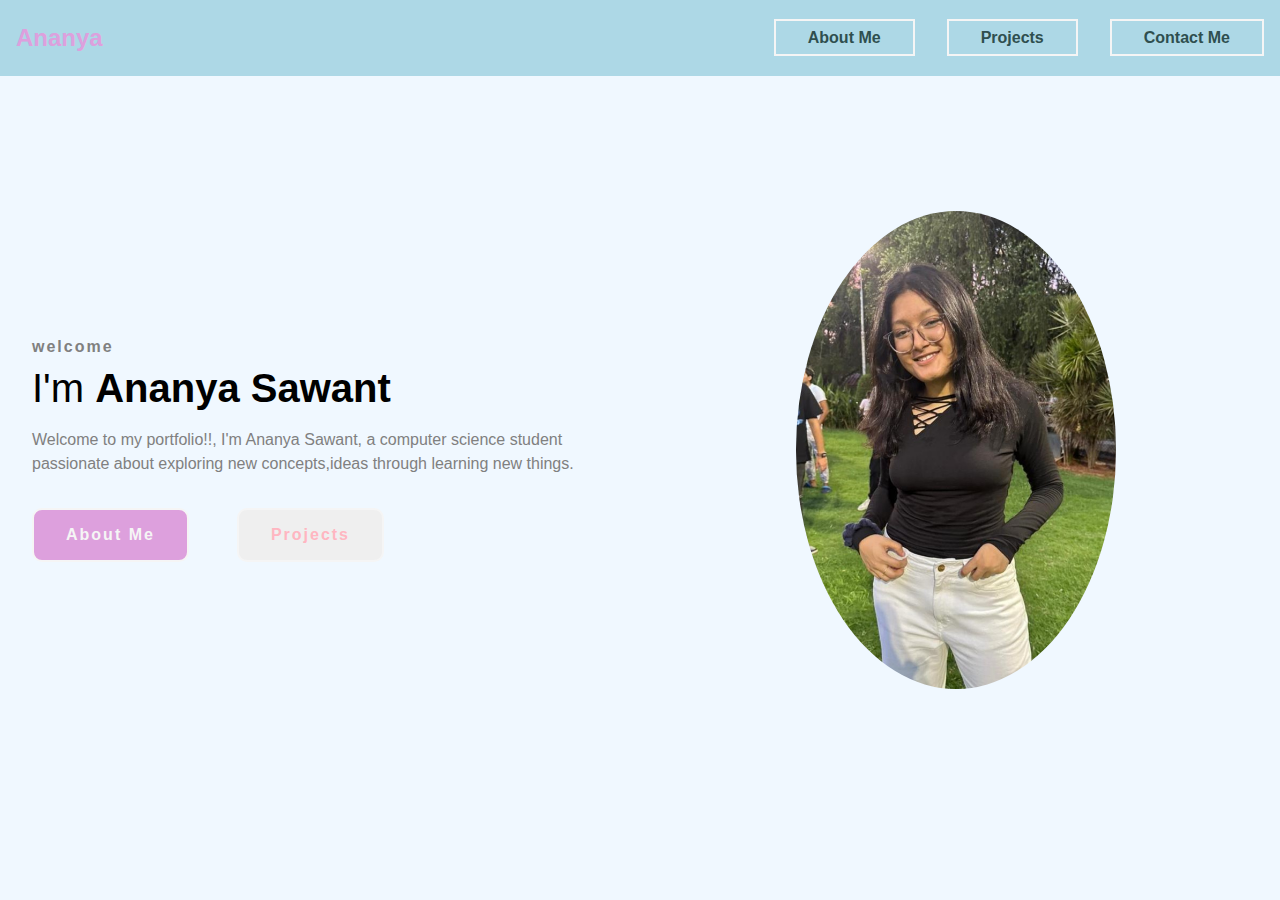
<file: index.html>
<!DOCTYPE html>
<html lang="en">
  <head>
    <meta charset="UTF-8" />
    <link rel="stylesheet" href="styles.css" />
    <title>personal portfolio</title>
  </head>

  <body>
    <nav>
      <div class="nav_content">
        <div class="logo"><a href="#">Ananya</a></div>

        <ul>
          <li><a href="./about.html">About Me</a></li>
          <li><a href="./projects.html">Projects</a></li>
          <li><a href="./contact.html">Contact Me</a></li>
        </ul>
      </div>
    </nav>
    <section class="section">
      <div class="section__container">
        <div class="content">
          <p class="subtitle">welcome</p>
          <h1 class="title">
             I'm <span>Ananya Sawant</span>
          </h1>
          <p class="description">
            Welcome to my portfolio!!, I'm Ananya Sawant, a computer science student passionate about exploring new concepts,ideas through learning new things.
          </p>
          <div class="action__btns">
            <button class="me"><a href="./about.html">About Me</a></button>
            <button class="por"><a href="./projects.html">Projects</a></button>
          </div>
        </div>
        <div class="image">
          <img src="./me.jpeg" alt="profile" />
        </div>
      </div>
    </section>
  </body>
</html>
</file>
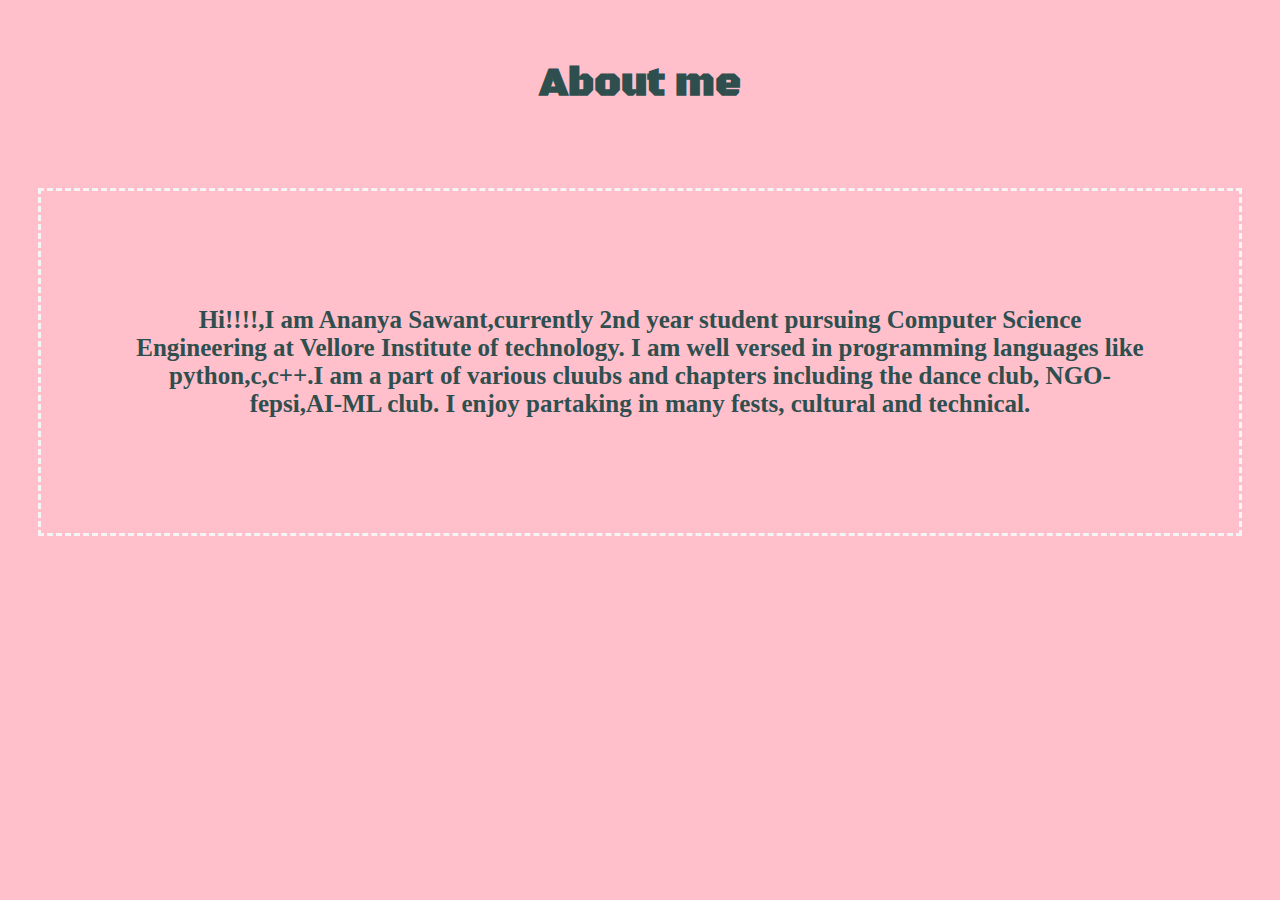
<file: about.html>
<html>
    <head>
        <link rel="preconnect" href="https://fonts.googleapis.com">
        <link rel="preconnect" href="https://fonts.gstatic.com" crossorigin>
        <link href="https://fonts.googleapis.com/css2?family=Black+Ops+One&display=swap" rel="stylesheet">
        <style>
            body{
                background-color:pink;
                color:darkslategrey;
                font-size:20;
            }
            #about{
                font-family:Black ops one;
                text-align:center;
                padding:50;
            }
            .pp{
                font-family:Cambria, Cochin, Georgia, Times, 'Times New Roman', serif;
                font-weight:bold;
                font-size:25;
                color:darkslategrey;
                padding:90;
                text-align:center;
            }
            .sec{
                border:3px dashed whitesmoke;
                margin:30;
            }

        </style>
    </head>
    <body>
<h1 id="about">About me</h1>
<section class="sec">
<p class="pp">Hi!!!!,I am Ananya Sawant,currently 2nd year student pursuing Computer Science Engineering at Vellore Institute of technology.
I am well versed in programming languages like python,c,c++.I am a part of various cluubs and chapters including the dance club, NGO-fepsi,AI-ML club.
I enjoy partaking in many fests, cultural and technical.
</p>
</section>
</body>
</html>
</file>
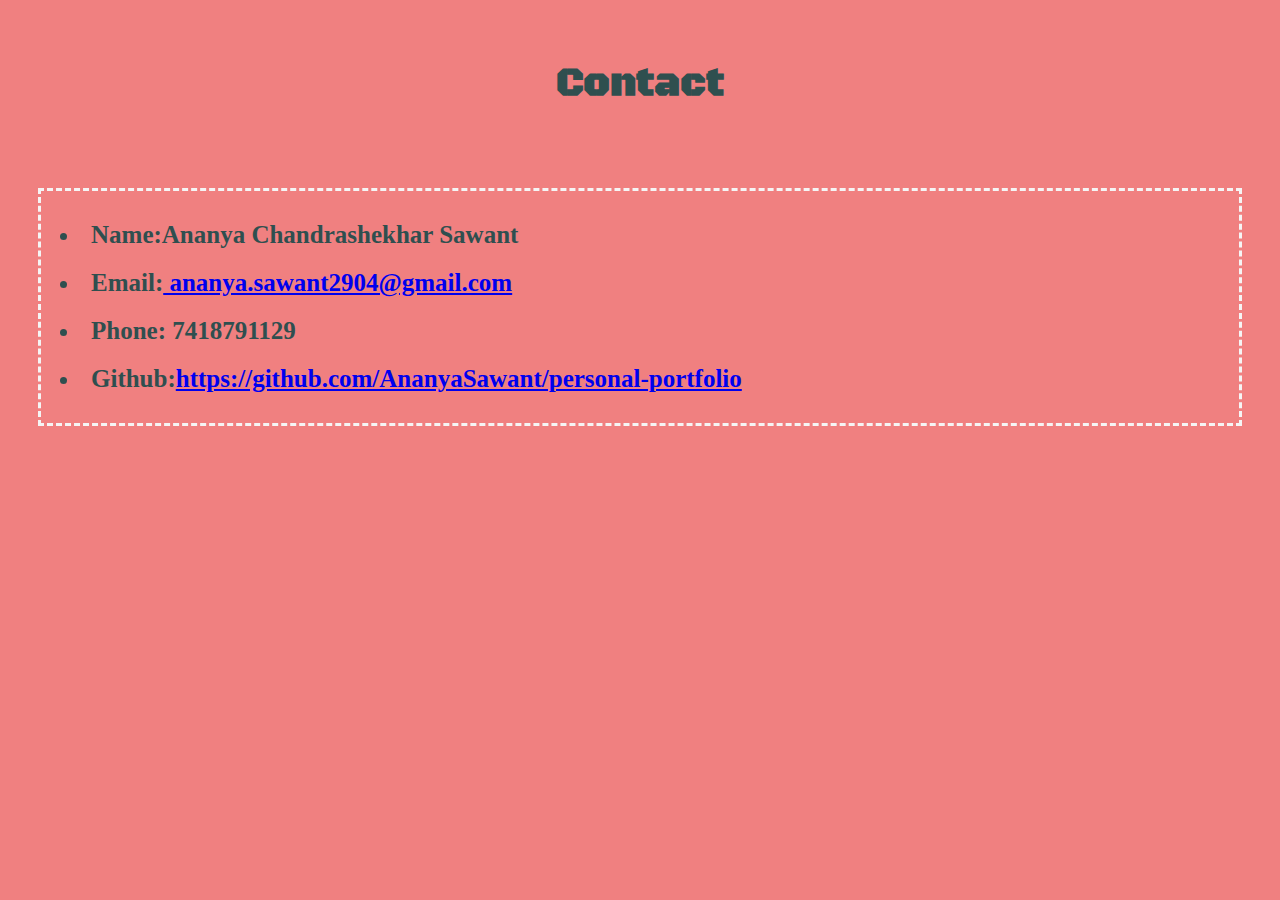
<file: contact.html>
<html>
    <head>
        <link rel="preconnect" href="https://fonts.googleapis.com">
        <link rel="preconnect" href="https://fonts.gstatic.com" crossorigin>
        <link href="https://fonts.googleapis.com/css2?family=Black+Ops+One&display=swap" rel="stylesheet">
        <style>
            body{
                background-color:lightcoral;
                color:darkslategrey;
                font-size:20;
            }
            #con{
                font-family:Black ops one;
                text-align:center;
                padding:50;
            }
        
            .sec{
                border:3px dashed whitesmoke;
                margin:30;
            }
            .oo{
                font-family:Cambria, Cochin, Georgia, Times, 'Times New Roman', serif;
                font-weight:bold;
                font-size:25;
                color:darkslategrey;
                padding:10;
                text-align:left;
            }

        </style>
    </head>
    <body>
<h1 id="con">Contact</h1>
<section class="sec">
<p class="pp">
    <ul>
        <li class="oo">Name:Ananya Chandrashekhar Sawant</li>
        <li class="oo">Email:<a href="#"> ananya.sawant2904@gmail.com</a></li>
        <li class="oo">Phone: 7418791129</li>
        <li class="oo">Github:<a href="#">https://github.com/AnanyaSawant/personal-portfolio</a></li>
    </ul>
</p>
</section>
</body>
</html>
</file>
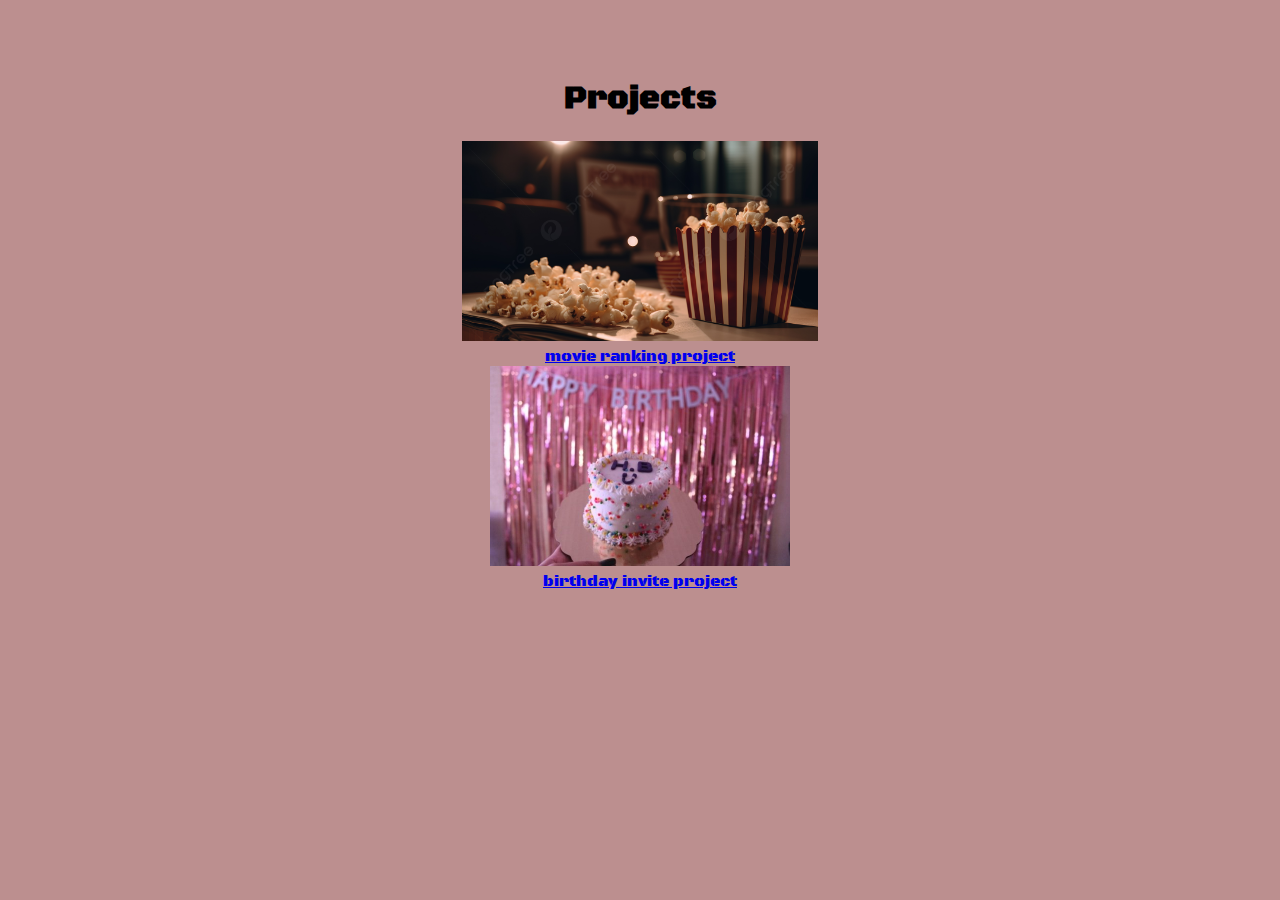
<file: projects.html>
<!DOCTYPE html>
<html>
    <head>
        <meta charset="UTF-8">
        <title>projects</title>
        <link rel="preconnect" href="https://fonts.googleapis.com">
        <link rel="preconnect" href="https://fonts.gstatic.com" crossorigin>
        <link href="https://fonts.googleapis.com/css2?family=Black+Ops+One&display=swap" rel="stylesheet">
        <style>
            h1{
               color:black; 
            }

            
            body{
                background-color:rosybrown;
                color:black;
                font-family:Black ops one;
                font-size:20;
                text-align:center;
                padding:50px;
                margin-bottom:20%;
            }
        
           
            .oo{
                font-family:Cambria, Cochin, Georgia, Times, 'Times New Roman', serif;
                font-weight:bold;
                font-size:25;
                color:darkslategrey;
                padding:10;
                text-align:left;
            }

        </style>

    </head>
    <body>
        <section class="sec">
        <h1 class="con">Projects</h1>
        <img  src="./moviepic.jpg" height="200" alt="movie ranking project"><br>
        <a href="./movie-ranking.html" class="ww">movie ranking project</a> <br>

        <img  src="./hbd.jpg" height="200" alt="birthday invite project"><br>
        <a href="./birthday-invite.html" class="ww">birthday invite project</a><br>
        </section>
    </body>
</html>
</file>
<file: styles.css>
* {
  padding: 0;
  margin: 0;
  box-sizing: border-box;
}

a {
  text-decoration: none;
}

body {
  font-family: "Poppins", sans-serif;
}

nav {
  width: 100%;
  position: fixed;
  top: 0;
  left: 0;
  background-color: lightblue;
}

.nav_content {
  margin: auto;
  padding: 1.5rem 1rem;
  display: flex;
  align-items: centre;
  justify-content: space-between;

}

nav .logo a {
  font-size: 1.5rem;
  font-weight: 600;
  color:plum;
}
nav .logo a:hover {
  color:whitesmoke;
}

ul {
  display: flex;
  align-items: center;
  gap: 2rem;
  list-style-type: none;
}

ul li a {
  padding: 0.5rem 2rem;
  border: 2px solid whitesmoke;
  text-decoration: none;
  font-weight: 600;
  color: darkslategray;
}

ul li a:hover {
  border:silver;
  border-top-color: silver;
  border-bottom-color: silver;
  color:palevioletred;
}

.section {
  background-color:aliceblue;
}

.section__container {
  min-height: 100vh;
  margin: auto;
  padding: 2rem;
  display: grid;
  grid-template-columns: repeat(2, 1fr);
  gap: 3rem;
}

.content {
    display: flex;
  flex-direction: column;
  justify-content: center;
}

.subtitle {
  letter-spacing: 2px;
  color: grey;
  font-weight: 600;
  margin-bottom: 0.5rem;
}

.title {
  font-size: 2.5rem;
  font-weight: 400;
  line-height: 3rem;
  color: black;
  margin-bottom: 1rem;
}

.title span {
  font-weight: 600;
}

.description {
  line-height: 1.5rem;
  color: grey;
  margin-bottom: 2rem;
}

.action__btns {
  display: flex;
  gap: 3rem;
}

.action__btns button {
  font-size: 1rem;
  font-weight: 600;
  letter-spacing: 2px;
  padding: 1rem 2rem;
  outline: none;
  border: 2px solid whitesmoke;
  border-radius: 10px;
  transition: 0.3s;
  cursor: pointer;
}

.me {
  background-color: plum;
}

.me a{
    color:whitesmoke;
}

.me:hover {
  background-color: lightblue;
}


.por a{
    color:lightpink
}
.por:hover {
  background-color: lightblue;
  color:whitesmoke;
}


.image {
  display: grid;
  place-items: center;
}

.image img {
  width: min(20rem, 85%);
  border-radius: 200%;
}
</file>
